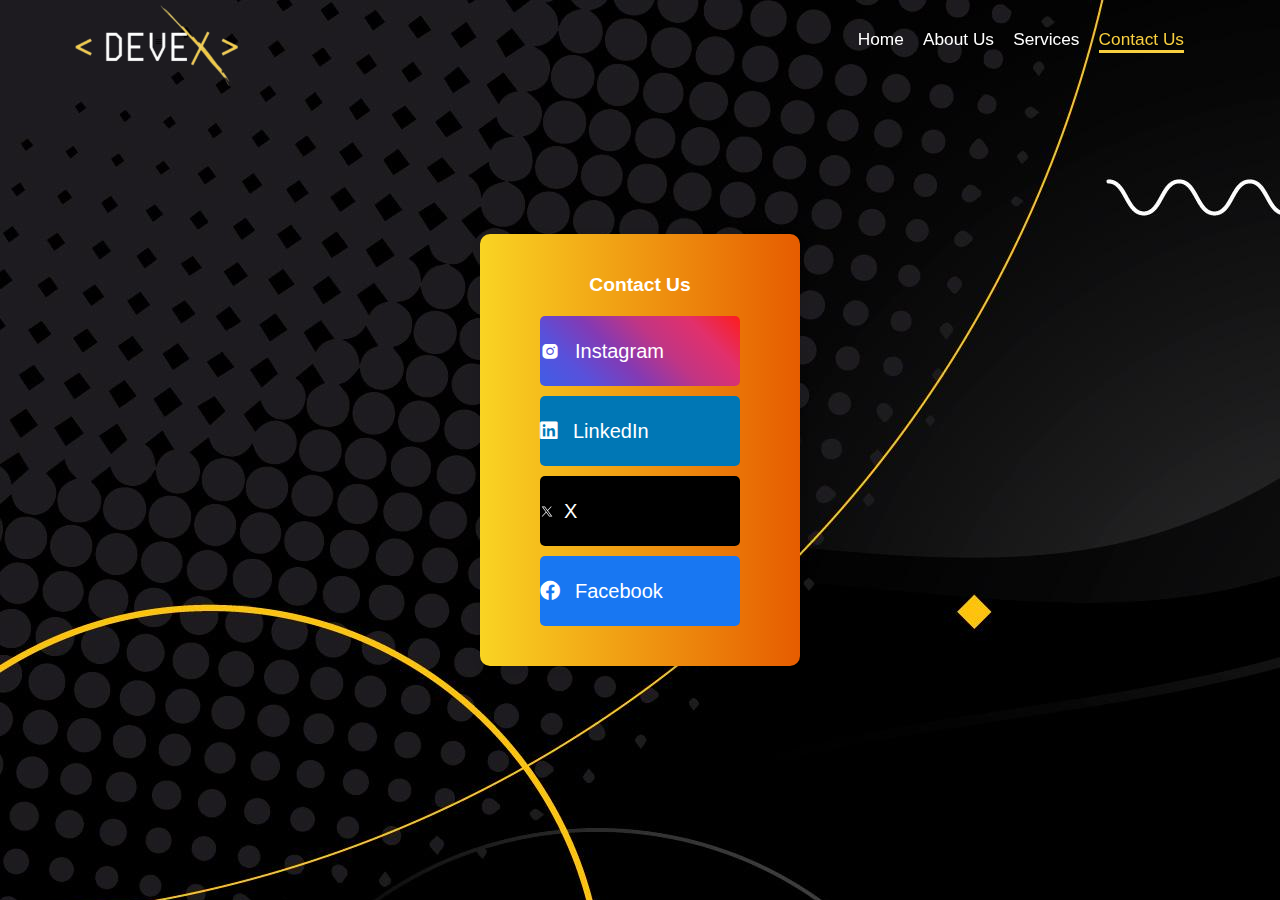
<file: Contact.html>
<!DOCTYPE html>
<html lang="en">
<head>
    <meta charset="UTF-8">
    <meta name="viewport" content="width=device-width, initial-scale=1.0">
    <title>Contact Page</title>
    <link rel="stylesheet" href="https://cdnjs.cloudflare.com/ajax/libs/font-awesome/6.0.0-beta3/css/all.min.css">
    <link href='https://unpkg.com/boxicons@2.1.4/css/boxicons.min.css' rel='stylesheet'>
    <link rel="stylesheet" href="Contact.css">
</head>
<body>
    <header class="header">
        <a href ="#home" class ="logo"><img src="assets/logo.png" alt="DevEx Logo">
        </a>
    <i class='bx bx-menu' id = "menu-icon"></i>
    <nav class ="navbar">
        <a href="index.html">Home</a>
        <a href="AboutUs.html">About Us</a>
        <a href="#services">Services</a>
        <a href=""class = "active">Contact Us</a>
        
    </nav>
       </header>
    <div class="container">
        <h1>Contact Us</h1>
        <div class="contact-links">
            <a href="https://www.instagram.com/devex.web?igsh=MTdvNno2MXQ5ODZjMg==" target="_blank" class="contact-link instagram">
                <i class='bx bxl-instagram-alt' ></i> Instagram
            </a>
            <a href="https://www.linkedin.com/in/devex-web-47074230a/" target="_blank" class="contact-link linkedin">
                <i class="fab fa-linkedin"></i> LinkedIn
            </a>
            <a href="https://x.com/Devex_web" class="contact-link X">
                <img id = "Twitter" src="assets/Twitter.svg"> X
            </a>
            <a href="https://www.facebook.com/profile.php?id=61560037221383" target="_blank" class="contact-link facebook">
                <i class="fab fa-facebook"></i> Facebook
            </a>
        </div>
    </div>
</body>
</html>
</file>
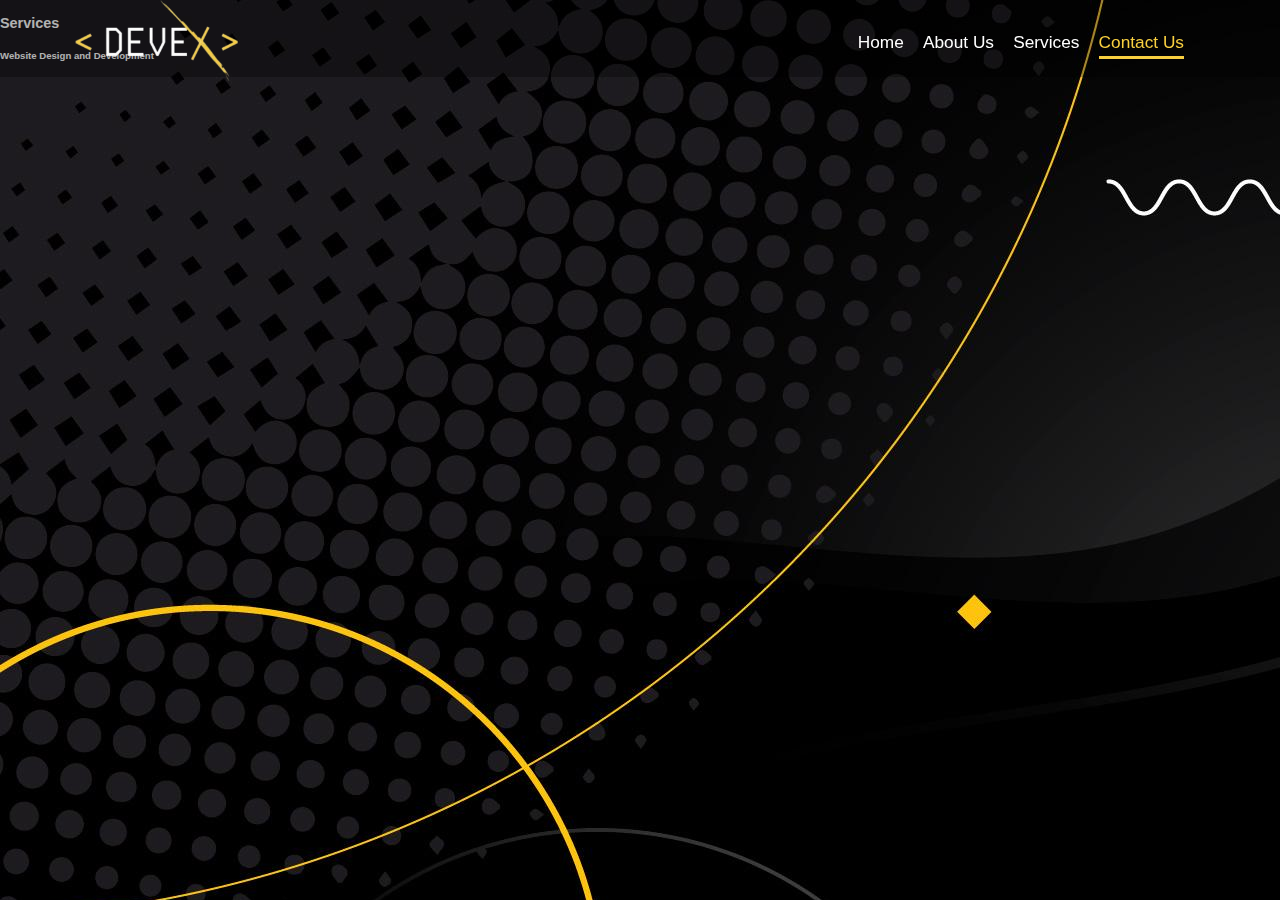
<file: Services.html>
<!DOCTYPE html>
<html lang="en">
<head>
    <meta charset="UTF-8">
    <meta name="viewport" content="width=device-width, initial-scale=1.0">
    <title>Services</title>
    <link rel="stylesheet" href="style3.css">
</head>
<body>
    <header class="header">
        <a href ="#home" class ="logo"><img src="assets/logo.png" alt="DevEx Logo">
        </a>
    <i class='bx bx-menu' id = "menu-icon"></i>
    <nav class ="navbar">
        <a href="index.html">Home</a>
        <a href="AboutUs.html">About Us</a>
        <a href="#services">Services</a>
        <a href=""class = "active">Contact Us</a>
        
    </nav>
       </header>
    <section class = "services" id = "services">
        <h2 class="heading">Services</h2>
        <div class="services-container">
            <div class="services-box">
                <div class="services-info">
                    <h4>Website Design and Development</h4>
                </div>
            </div>
        </div>

    </section>
  
    <script src="script3.js"></script>
</body>
</html>
</file>
<file: Contact.css>
body {
    font-family: Arial, sans-serif;
    background-image: url("assets/Background-Home.jpg");
    margin: 0;
    padding: 0;
    display: flex;
    justify-content: center;
    align-items: center;
    height: 100vh;
}
html {
    font-size: 60%; 
    overflow-x: hidden;
}

.container {
    text-align: center;
    background: #e65c00;  /* fallback for old browsers */
    background: -webkit-linear-gradient(to right, #F9D423, #e65c00);  /* Chrome 10-25, Safari 5.1-6 */
    background: linear-gradient(to right, #F9D423, #e65c00); /* W3C, IE 10+/ Edge, Firefox 16+, Chrome 26+, Opera 12+, Safari 7+ */

    padding: 40px 60px;
    border-radius: 10px;
    box-shadow: 0 2px 10px rgba(0, 0, 0, 0.1);
}

h1 {
    margin-bottom: 20px;
    color: White;
}

.contact-links {
    display: flex;
    flex-direction: column;
    gap: 10px;
}

.contact-link {
    display: flex;
    align-items: center;
    text-decoration: none;
    color: #333;
    height: 70px;
    width:200px;
    border-radius: 5px;
    transition: background-color 0.3s ease;
}
@keyframes animation{
    from{ background-color: #0077B5;}
    to{background:linear-gradient(45deg, #405de6, #5851db, #833ab4, #c13584, #e1306c, #fd1d1d);}

}
.contact-link i {
    margin-right: 15px;
}

.contact-link.instagram {
    font-size: 20px;
    background:linear-gradient(45deg, #405de6, #5851db, #833ab4, #c13584, #e1306c, #fd1d1d);
    color:white;
}

.contact-link.instagram:hover {
    background-color: #BC2A8D;
}

.contact-link.linkedin {
    background-color: #0077B5;
    font-size: 20px;
    color: #fff;
}

.contact-link.linkedin:hover {
    background-color: #005582;
}

.contact-link.X {
    background-color: #000000;
    color: #fff;
    font-size: 20px;
}

.contact-link.X:hover {
    background-color: #000000;
}

.contact-link.facebook {
    background-color: #1877F2;
    color: #fff;
    font-size: 20px;    
}

.contact-link.facebook:hover {
    background-color: #1558B2;
}


* {
    margin: 0;
    padding: 0;
    box-sizing: border-box;
    text-decoration: none;
    border: none;
    outline: none;
    scroll-behavior: smooth;
    font-family: "Poppins", sans-serif;
}

:root {
    --bg-color: #080808;
    --second-bg-color: #131313;
    --text-color: white;
    --main-color: #F8CF40;
}

.header {
    position: fixed;
    top: 0;
    left: 0;
    right: 0; /* Make sure header spans full width */
    padding: 4rem 12% 4rem;
    
   
    display: flex;
    justify-content: space-between;
    align-items: center;
    z-index: 5;
}

.logo {
    font-size: 3rem;
    color: var(--text-color);
    font-weight: 800;
    cursor: pointer;
    transition: 0.3s ease;
    position: absolute;
    margin-top: 5px; /* Adjust this value to position your logo */
    left: 1rem; /* Adjust this value to position your logo */
}
.logo img {
    height: 300px; /* Adjust the height of your logo */
    width: 300px; /* Maintain aspect ratio */
    display: block; /* Remove any extra spacing */
}
.logo:hover {
    transform: scale(1.1);
    transition: 0.5s;
}
#Twitter{
    height: 25px;
    width: 14px;
    margin-right:10px;
}

.navbar {
    display: flex;
    align-items: center;
    position: absolute;
    top: 3rem; 
    /* Adjust this value to position the navbar */
    right: 10rem; /* Adjust this value to position the navbar */
}

.navbar a {
    font-size: 1.8rem;
    color: var(--text-color);
    margin-left: 2rem; /* Adjust the spacing between links */
    font-weight: 500;
    transition: 0.3s ease;
    border-bottom: 3px solid transparent;
}

.navbar a:hover, .navbar a.active {
    color: #F8CF40;
    border-bottom: 3px solid #F8CF40;
}

section {
    min-height: 100vh;
    padding: 10rem 12% 10rem;
}
</file>
<file: style3.css>
body {
    font-family: Arial, sans-serif;
    margin: 0;
    padding: 0;
    line-height: 1.6;
    background-color: #f4f4f4;
    color: #333;
}

:root {
    --bg-color: #080808;
    --second-bg-color: #131313;
    --text-color: white;
    --main-color: #F8CF40;
}

body {
    background-image: url('assets/Background-Home.jpg');
    color: var(--text-color);
}

header {
    background: #333;
    color: #fff;
    padding: 1rem 0;
    text-align: center;
}

header h1 {
    margin: 0;
}

main {
    padding: 20px;
    max-width: 800px;
    margin: 0 auto;
    background: #fff;
}

.card {
    margin: 20px 0;
    border: 1px solid #ccc;
    border-radius: 5px;
    background: transparent;
    overflow: hidden;
}

.card-header {
    background: linear-gradient(to right, #ffd700, #fff);
    color: white;
    padding: 10px;
    cursor: pointer;
    font-weight: bold;
    transition: background 0.3s ease;
}

.card-header:hover {
    background: linear-gradient(to right, #fff, #ffd700);
}

.card-content {
    display: none;
    padding: 10px;
}
html {
    font-size: 60%; 
    overflow-x: hidden;
}
.header {
    position: fixed;
    top: 0;
    left: 0;
    right: 0; /* Make sure header spans full width */
    padding: 4rem 12% 4rem;
    background: rgba(0,0,0,0.3);
    
    display: flex;
    justify-content: space-between;
    align-items: center;
    z-index: 5;
}

.logo {
    font-size: 3rem;
    color: var(--text-color);
    font-weight: 800;
    cursor: pointer;
    transition: 0.3s ease;
    position: absolute;
    margin-top: 5px; /* Adjust this value to position your logo */
    left: 1rem; /* Adjust this value to position your logo */
}

.logo img {
    height: 300px; /* Adjust the height of your logo */
    width: 300px; /* Maintain aspect ratio */
    display: block; /* Remove any extra spacing */
}

.logo:hover {
    transform: scale(1.1);
}

.logo span {
    text-shadow: 0 0 25px var(--main-color);
}

.navbar {
    display: flex;
    align-items: center;
    position: absolute;
    top: 3rem; 
    /* Adjust this value to position the navbar */
    right: 10rem; /* Adjust this value to position the navbar */
}

.navbar a {
    font-size: 1.8rem;
    color: var(--text-color);
    margin-left: 2rem; /* Adjust the spacing between links */
    font-weight: 500;
    text-decoration: none;
    transition: 0.3s ease;
    border-bottom: 3px solid transparent;
}

.navbar a:hover, .navbar a.active {
    color: #F8CF40;
    border-bottom: 3px solid #F8CF40;
}
</file>
